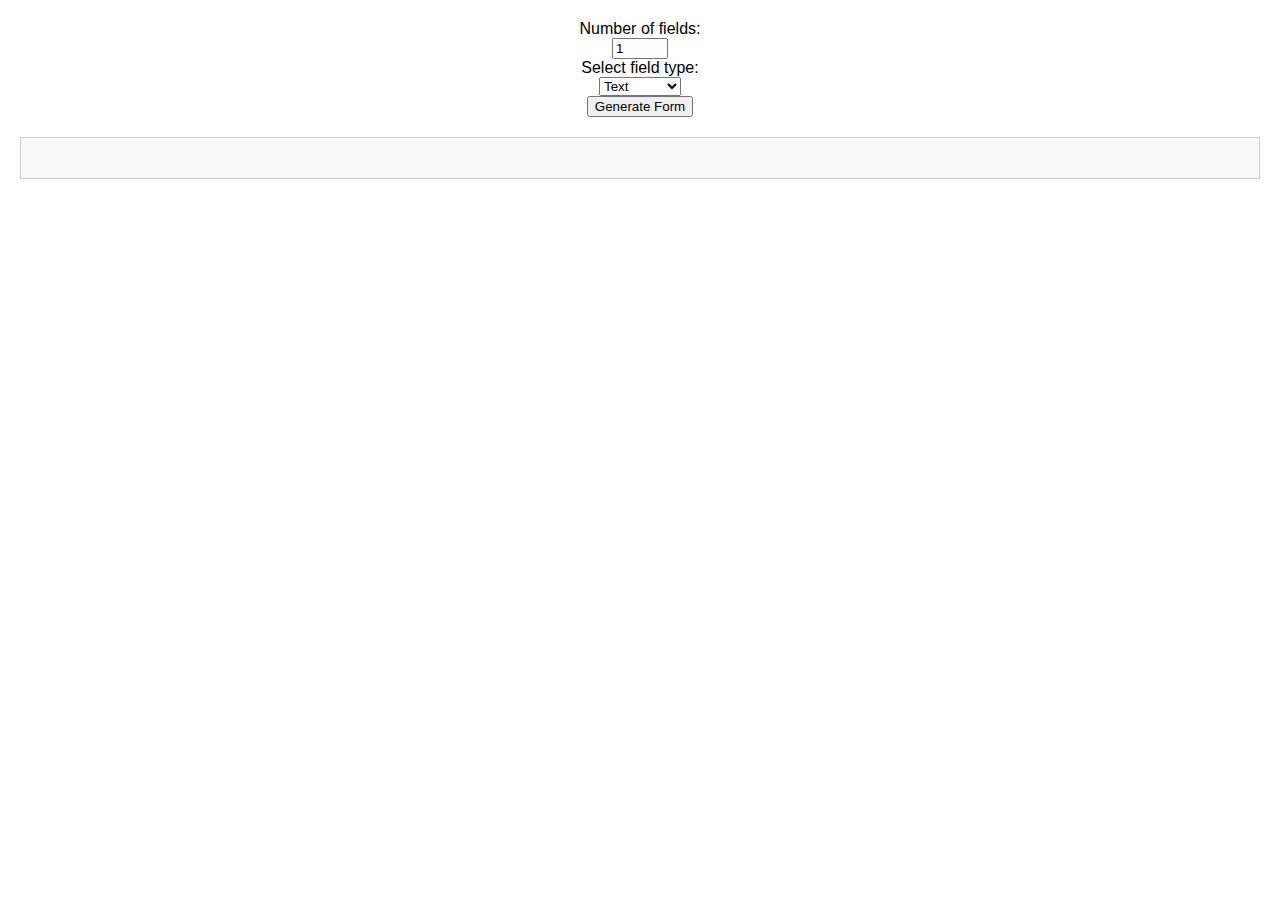
<file: solution1/index.html>
<!DOCTYPE html>
<html lang="en">
<head>
    <meta charset="UTF-8">
    <meta name="viewport" content="width=device-width, initial-scale=1.0">
    <title>Dynamic Form Creator</title>
    <link rel="stylesheet" href="index.css">
</head>
<body>
    <div id="form-container">
        <div id="random">
        <label for="field-count">Number of fields:</label>
        <input type="number" id="field-count" name="field-count" min="1" max="10" value="1">
    </div>
    <div id="random">
        <label for="field-type">Select field type:</label>
        <select id="field-type" name="field-type">
            <option value="text">Text</option>
            <option value="checkbox">Checkbox</option>
            <option value="radio">Radio</option>
            <option value="textarea">Textarea</option>
        </select>
    </div>
    <div id="random">
        <button id="generate-btn">Generate Form</button>
        </div>
    </div>

    <div id="dynamic-form"></div>

    <script src="index.js"></script>
      
</body>

</html>
</file>
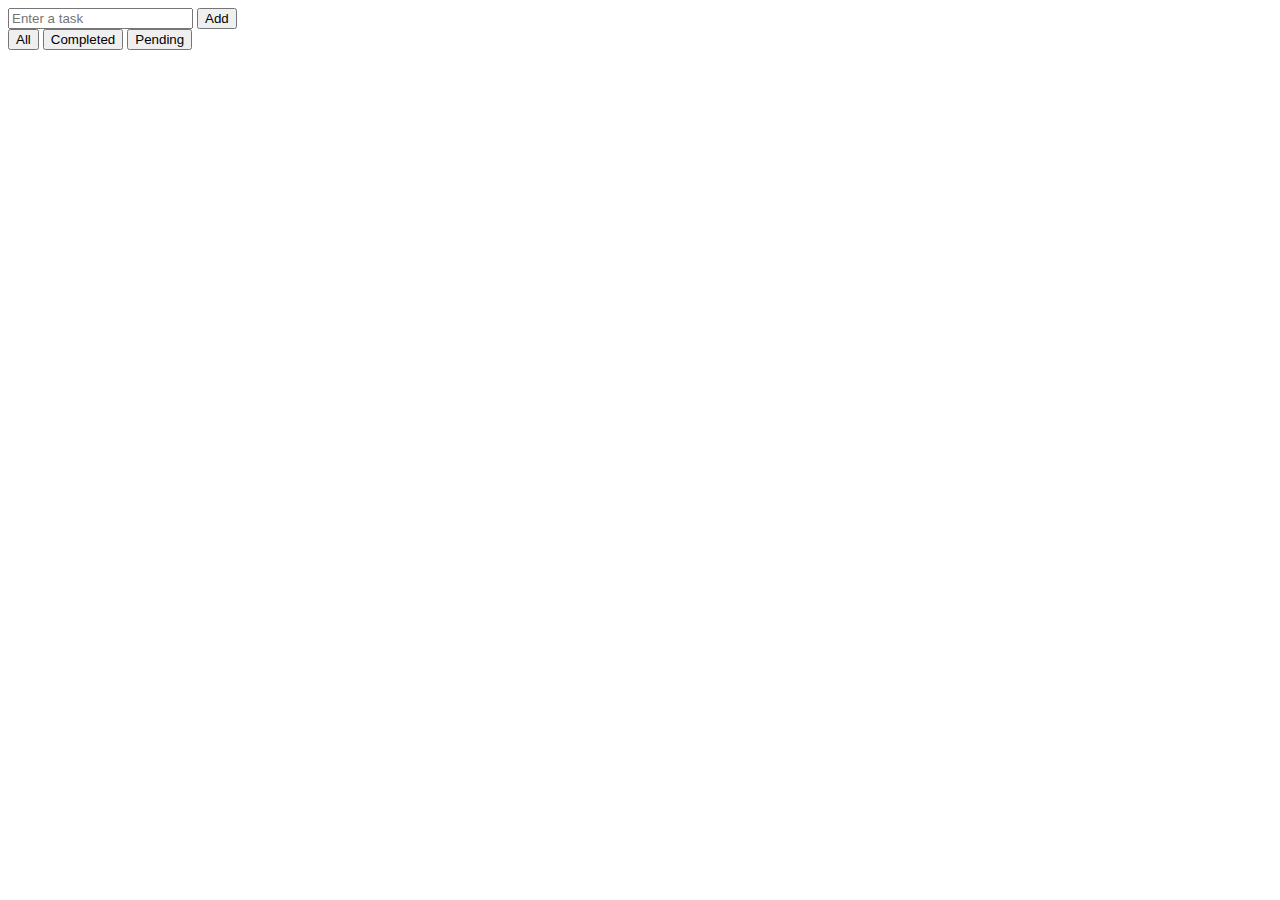
<file: solution2/index.html>
<!DOCTYPE html>
<html>
<head>
    <title>todo list</title>
</head>
<body>
    <div id="container">
        <input type="text" id="todo" name="todo" placeholder="Enter a task" required>
        <button id="add">Add</button>
        <div id="filters">
            <button data-filter="all">All</button>
            <button data-filter="completed">Completed</button>
            <button data-filter="pending">Pending</button>
        </div>
        <div id="todo-list"></div>
    </div>
    <script src="index.js"></script>
</body>
</html>
</file>
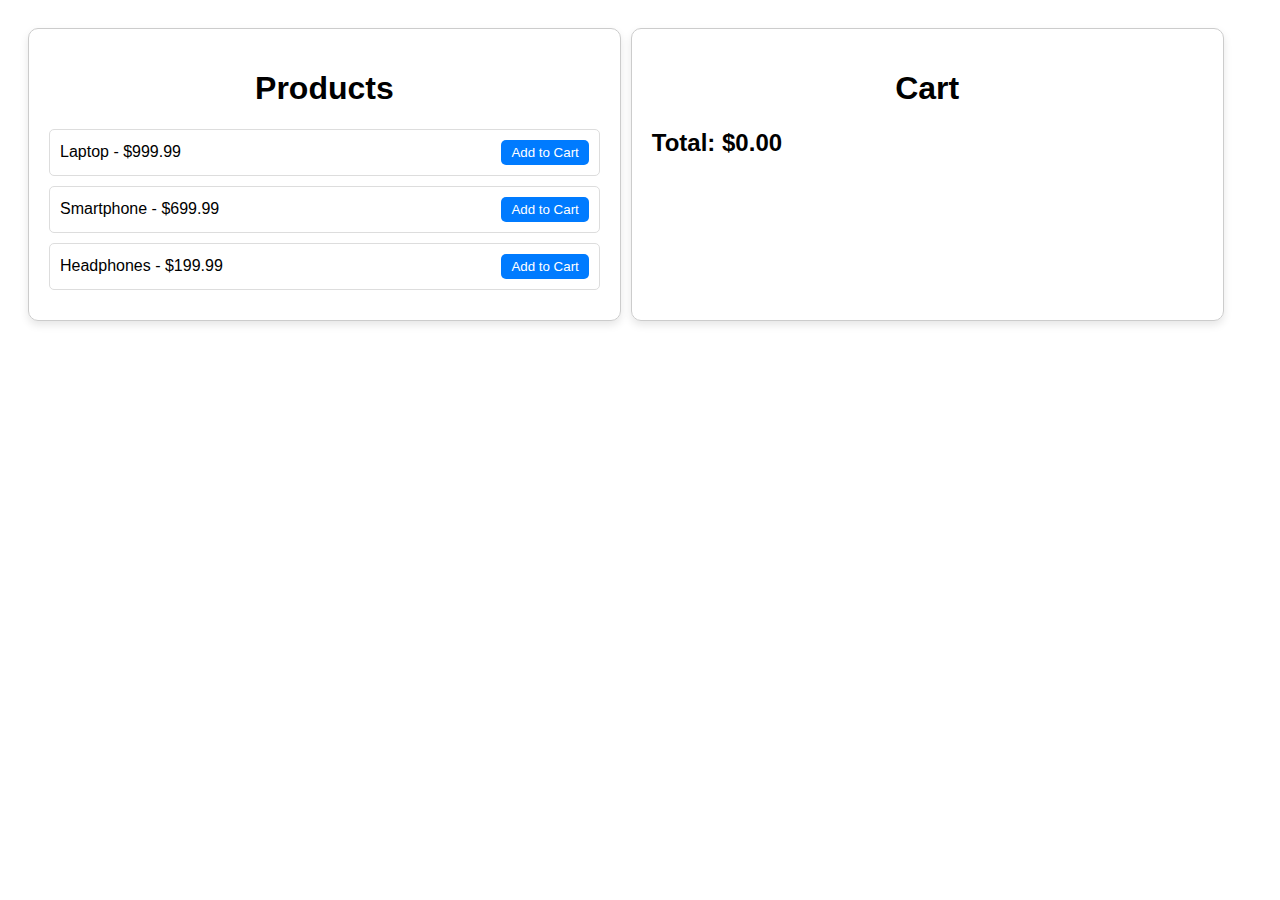
<file: solution3/index.html>
<!DOCTYPE html>
<html lang="en">
<head>
    <meta charset="UTF-8">
    <meta name="viewport" content="width=device-width, initial-scale=1.0">
    <title>Shopping Cart</title>
    <link rel="stylesheet" href="index.css">
</head>
<body>
    <div id="product-list-container">
        <h1>Products</h1>
        <div id="product-list"></div>
    </div>
    <div id="cart-container">
        <h1>Cart</h1>
        <div id="cart"></div>
        <div id="cart-total">
            <h2>Total: $<span id="total-price">0.00</span></h2>
        </div>
    </div>
    <script src="index.js"></script>
</body>
</html>
</file>
<file: solution1/index.css>
body {
    font-family: Arial, sans-serif;
    margin: 20px;
}
#random{
    display: flex;
    flex-direction: column;
    align-items: center;
    justify-content: space-between;
    border:20px;
}
#form-container {
    margin-bottom: 20px;
    display:flex;
    flex-direction: column;
    align-items: center;
    justify-content: center;
}

#dynamic-form{
    margin-top: 20px;
    border: 1px solid #ccc;
    padding: 20px;
    background: #f9f9f9;
}

.field-container {
    display: flex;
    align-items: center;
    margin-bottom: 10px;
}

.field-container input,
.field-container textarea {
    margin-right: 10px;
}

.remove-button {
    margin-left: 10px;
    cursor: pointer;
    background: red;
    color: white;
    border: none;
    padding: 5px 10px;
}

.remove-button:hover {
    background: darkred;
}

.draggable {
    border: 1px dashed #ccc;
    padding: 10px;
    background-color: #fff;
    cursor: move;
}
</file>
<file: solution3/index.css>
body {
    font-family:Arial,sans-serif;
    display:flex;
    gap: 10px;
    padding:20px;
}
#product-list-container, #cart-container {
    width:45%;
    border:1px solid #ccc;
    border-radius:10px;
    padding:20px;
    box-shadow:0 4px 8px rgba(0, 0, 0, 0.1);
}

h1{
 text-align:center;
}

.product,.cart-item {
    display: flex;
    justify-content: space-between;
    align-items: center;
    margin-bottom: 10px;
    padding: 10px;
    border: 1px solid #ddd;
    border-radius: 5px;
    animation: fadeIn 0.5s;
}
button {
    padding:5px 10px;
    border:none;
    border-radius:5px;
    background-color:#007bff;
    color:white;
    cursor:pointer;
}

button:hover {
    background-color:#0056b3;
}

.cart-item input {
    width:40px;
    text-align:center;
}

@keyframes fadeIn {
    from{
        opacity:0;
    }
    to{
        opacity:1;
    }
}
</file>
